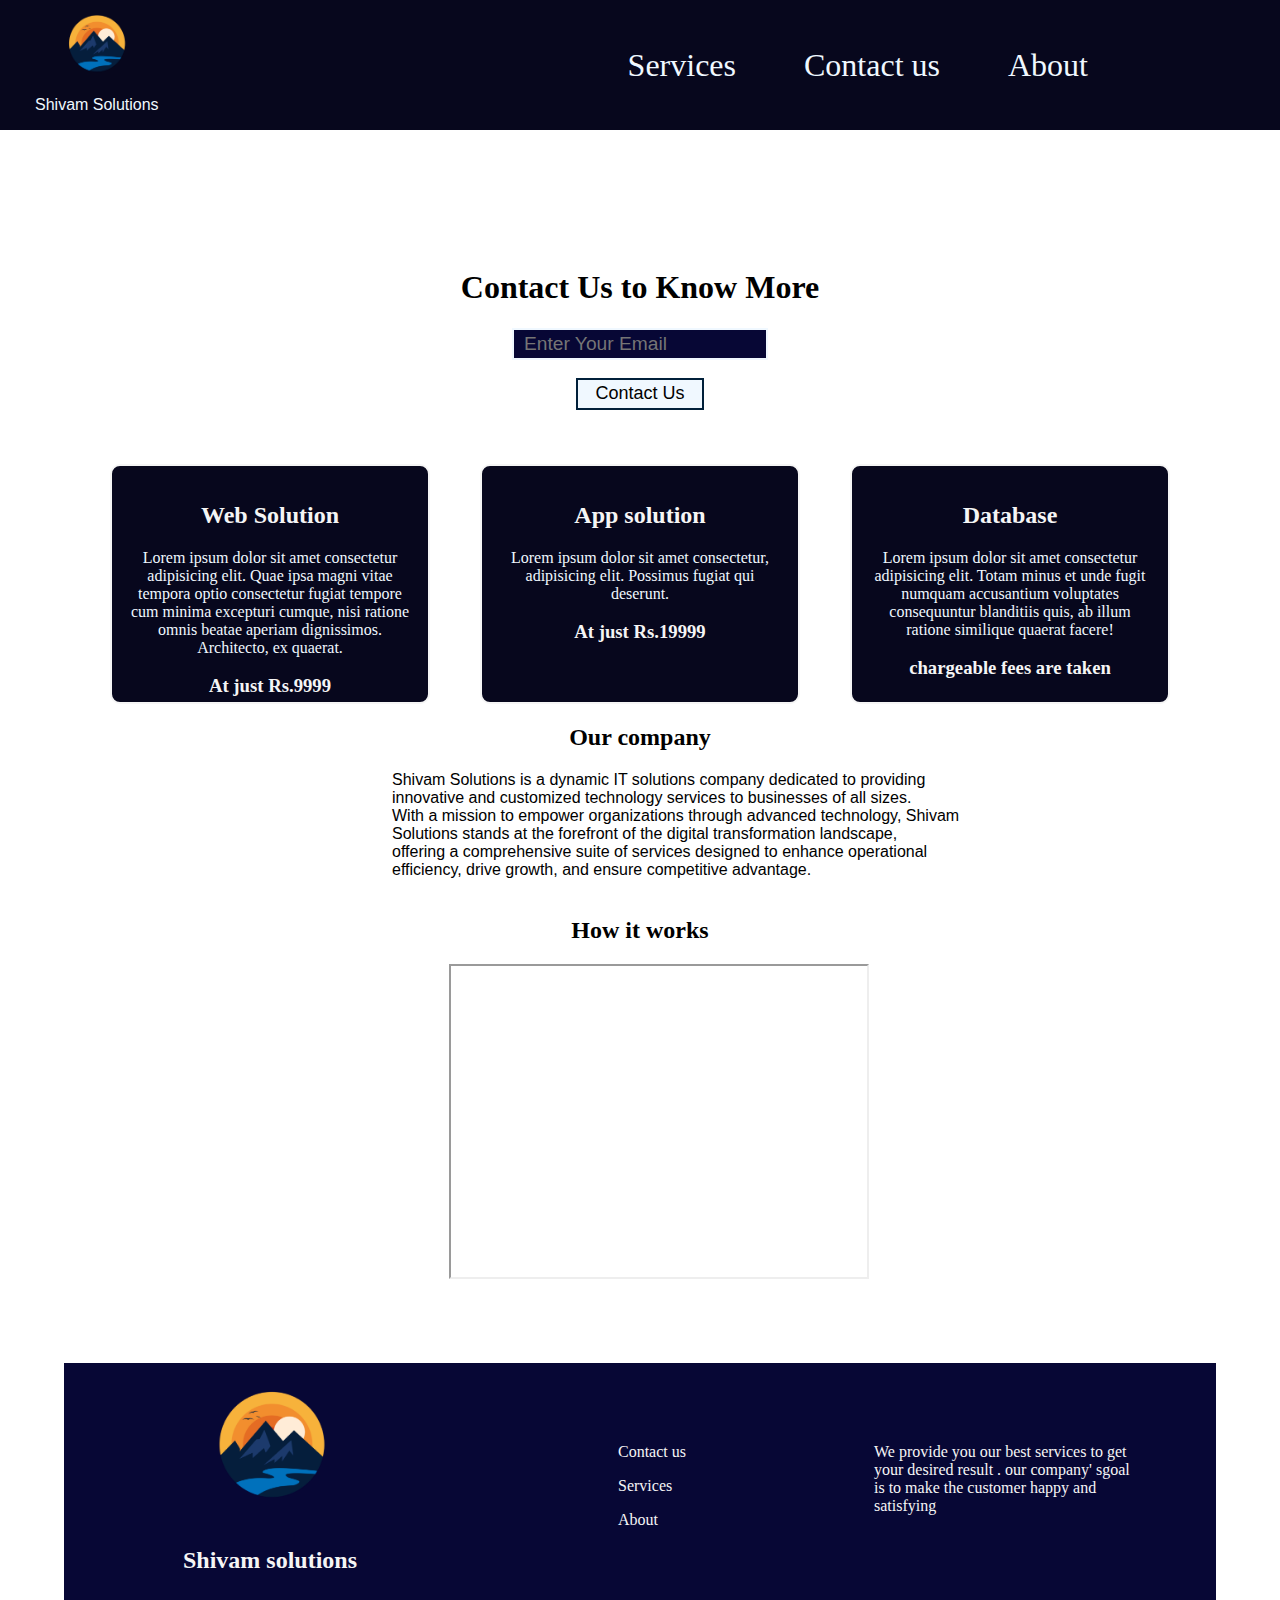
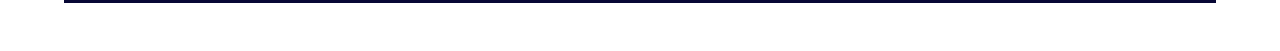
<file: index.html>
<!DOCTYPE html>
<html lang="en">

<head>
    <meta charset="UTF-8">
    <meta name="viewport" content="width=device-width, initial-scale=1.0">
    <title>Task-01 :Responsive Landing Page</title>
    <link rel="stylesheet" href="styles.css">
</head>

<body>

    <nav class="Main-navigation">
        <div class="company">
            <img src="assets/comapny_logo.png" alt="Company-Logo" class="company-logo" style="margin: 0 2rem;">
            <p>Shivam Solutions</h1>
        </div>
        <div class="nav">
            <ul>
                <li><a href="#services">Services</a></li>
                <li><a href="#form">Contact us</a></li>
                <li><a href="#About">About</a></li>
            </ul>
        </div>
    </nav>


    <div class="container">
        <div id="form">
            <form action="/task_01.html">
                <h1>Contact Us to Know More</h1>
                <input type="email" id="email" placeholder="Enter Your Email" required>
                <br>
                <button type="submit">Contact Us</button>
                <br>
                <br>
                <br>
            </form>
        </div>
        <div id="services" id="div2" class="target-div">
            <div>
                <h2>Web Solution</h2>
                <p>Lorem ipsum dolor sit amet consectetur adipisicing elit. Quae ipsa magni vitae tempora optio
                    consectetur fugiat tempore cum minima excepturi cumque, nisi ratione omnis beatae aperiam
                    dignissimos. Architecto, ex quaerat.</p>
                <h3>At just Rs.9999</h3>
            </div>
            <div>
                <h2>App solution</h2>
                <p>Lorem ipsum dolor sit amet consectetur, adipisicing elit. Possimus fugiat qui deserunt.</p>
                <h3>At just Rs.19999</h3>
            </div>
            <div>
                <h2>Database</h2>
                <p>Lorem ipsum dolor sit amet consectetur adipisicing elit. Totam minus et unde fugit numquam
                    accusantium voluptates consequuntur blanditiis quis, ab illum ratione similique quaerat facere!</p>
                <h3>chargeable fees are taken</h3>
            </div>
        </div>
        <div id="About" id="div3" class="target-div">

            <h2>Our company</h2>
            <pre>
                Shivam Solutions is a dynamic IT solutions company dedicated to providing 
                innovative and customized technology services to businesses of all sizes.
                With a mission to empower organizations through advanced technology, Shivam
                Solutions stands at the forefront of the digital transformation landscape, 
                offering a comprehensive suite of services designed to enhance operational 
                efficiency, drive growth, and ensure competitive advantage.
            </pre>
            <h2>How it works</h2>
            <div class="about">
                <iframe width="420" height="315" src="https://www.youtube.com/embed/tgbNymZ7vqY">
                </iframe>
            </div>
        </div>
        <footer>
            <div id="footer">
                    <div class="icon">
                        <a href="/task_01.html"><img src="assets/comapny_logo.png" alt="Company Logo" style="width: 15rem;"></a>
                        <h2>Shivam solutions</h2>
                    </div>
                    <ul>
                        <li class="list-item" onclick="form()">Contact us </li>
                        <li onclick="service()" class="list-item">Services</li>
                        <li onclick="About()" class="list-item">About </li>
                    </ul>
                    <p>We provide you our best services to get 
                        your desired result . our company' sgoal is to make the customer happy and satisfying
                    </p>
            </div>
        </footer> 

    </div>

    <script src="script.js"></script>
</body>

</html>
</file>
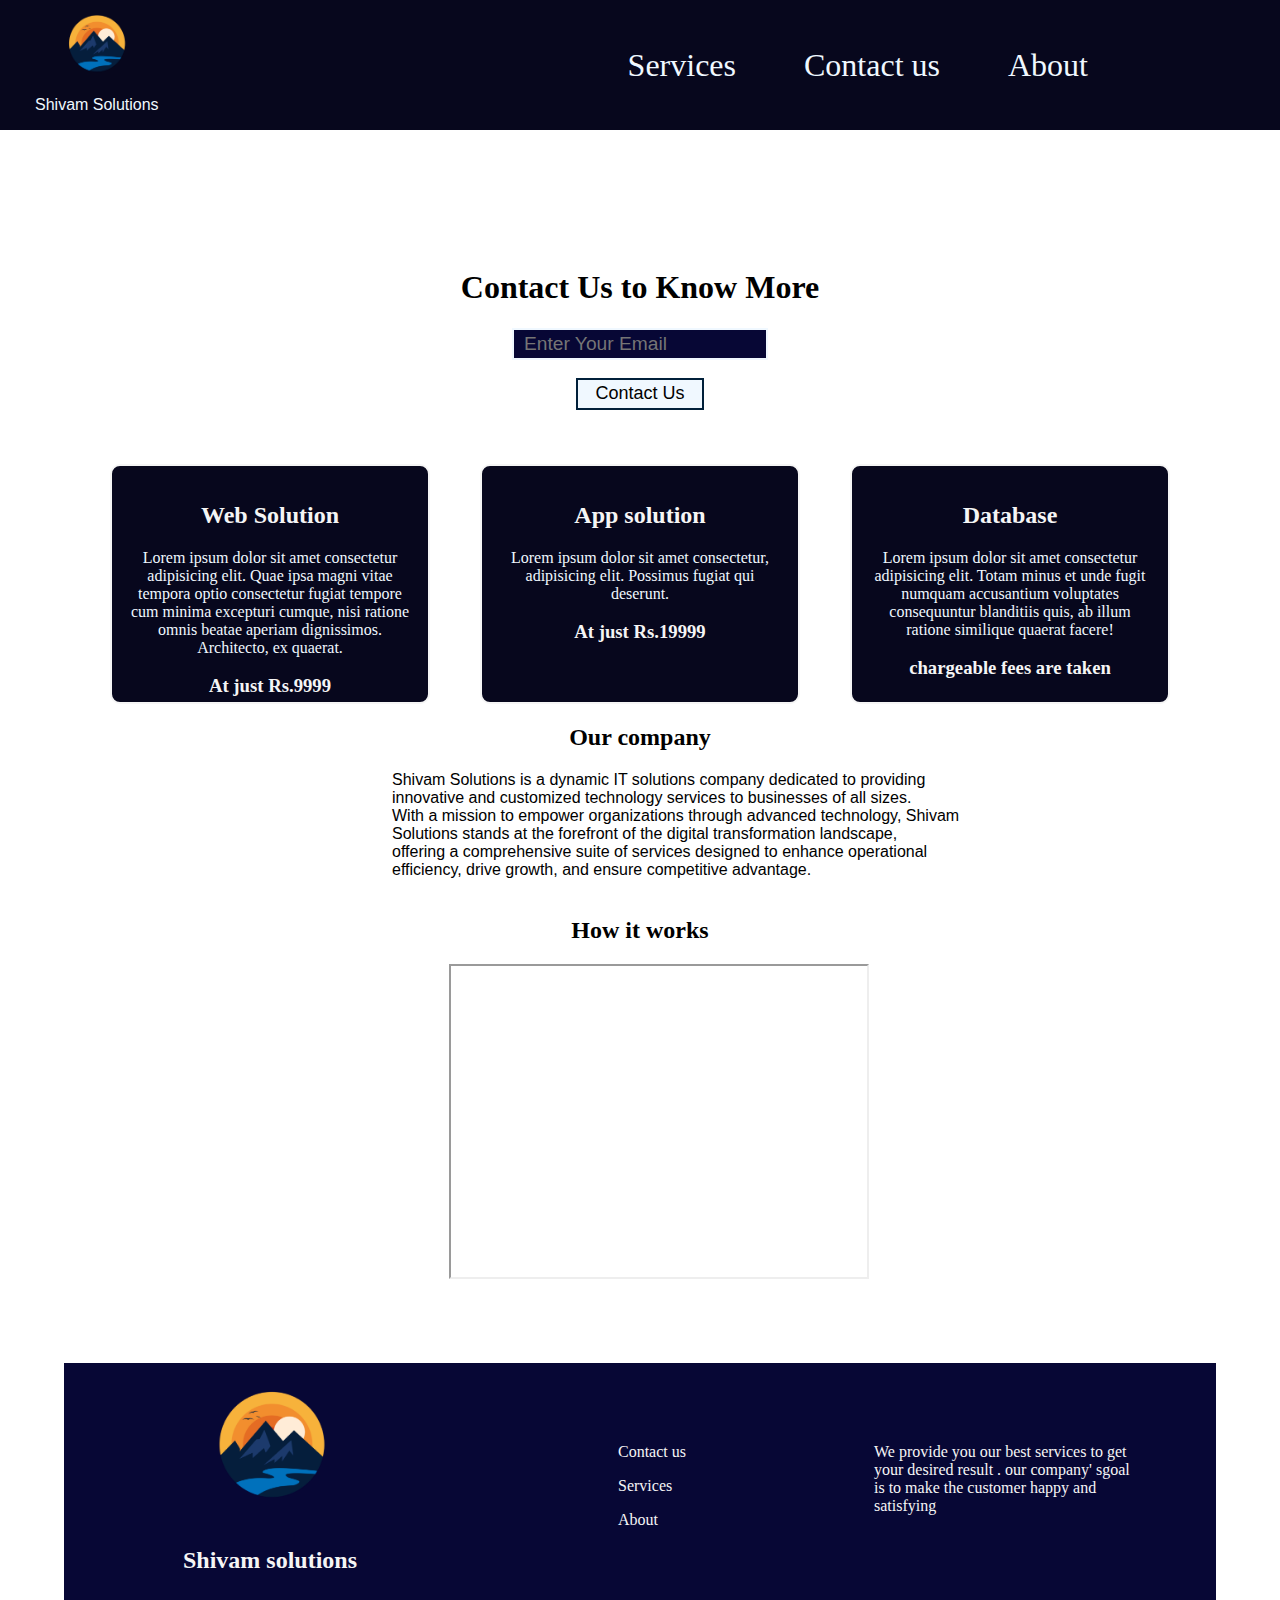
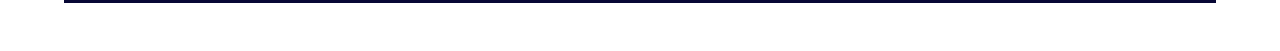
<file: task_01.html>
<!DOCTYPE html>
<html lang="en">

<head>
    <meta charset="UTF-8">
    <meta name="viewport" content="width=device-width, initial-scale=1.0">
    <title>Task-01 :Responsive Landing Page</title>
    <link rel="stylesheet" href="task_01.css">
</head>

<body>

    <nav class="Main-navigation">
        <div class="company">
            <img src="/assets/comapny logo.png" alt="Company-Logo" class="company-logo" style="margin: 0 2rem;">
            <p>Shivam Solutions</h1>
        </div>
        <div class="nav">
            <ul>
                <li><a href="#services">Services</a></li>
                <li><a href="#form">Contact us</a></li>
                <li><a href="#About">About</a></li>
            </ul>
        </div>
    </nav>


    <div class="container">
        <div id="form">
            <form action="/task_01.html">
                <h1>Contact Us to Know More</h1>
                <input type="email" id="email" placeholder="Enter Your Email" required>
                <br>
                <button type="submit">Contact Us</button>
                <br>
                <br>
                <br>
            </form>
        </div>
        <div id="services" id="div2" class="target-div">
            <div>
                <h2>Web Solution</h2>
                <p>Lorem ipsum dolor sit amet consectetur adipisicing elit. Quae ipsa magni vitae tempora optio
                    consectetur fugiat tempore cum minima excepturi cumque, nisi ratione omnis beatae aperiam
                    dignissimos. Architecto, ex quaerat.</p>
                <h3>At just Rs.9999</h3>
            </div>
            <div>
                <h2>App solution</h2>
                <p>Lorem ipsum dolor sit amet consectetur, adipisicing elit. Possimus fugiat qui deserunt.</p>
                <h3>At just Rs.19999</h3>
            </div>
            <div>
                <h2>Database</h2>
                <p>Lorem ipsum dolor sit amet consectetur adipisicing elit. Totam minus et unde fugit numquam
                    accusantium voluptates consequuntur blanditiis quis, ab illum ratione similique quaerat facere!</p>
                <h3>chargeable fees are taken</h3>
            </div>
        </div>
        <div id="About" id="div3" class="target-div">

            <h2>Our company</h2>
            <pre>
                Shivam Solutions is a dynamic IT solutions company dedicated to providing 
                innovative and customized technology services to businesses of all sizes.
                With a mission to empower organizations through advanced technology, Shivam
                Solutions stands at the forefront of the digital transformation landscape, 
                offering a comprehensive suite of services designed to enhance operational 
                efficiency, drive growth, and ensure competitive advantage.
            </pre>
            <h2>How it works</h2>
            <div class="about">
                <iframe width="420" height="315" src="https://www.youtube.com/embed/tgbNymZ7vqY">
                </iframe>
            </div>
        </div>
        <footer>
            <div id="footer">
                    <div class="icon">
                        <a href="/task_01.html"><img src="/assets/comapny logo.png" alt="Company Logo" style="width: 15rem;"></a>
                        <h2>Shivam solutions</h2>
                    </div>
                    <ul>
                        <li class="list-item" onclick="form()">Contact us </li>
                        <li onclick="service()" class="list-item">Services</li>
                        <li onclick="About()" class="list-item">About </li>
                    </ul>
                    <p>We provide you our best services to get 
                        your desired result . our company' sgoal is to make the customer happy and satisfying
                    </p>
            </div>
        </footer> 

    </div>

    <script src="task_01.js"></script>
</body>

</html>
</file>
<file: styles.css>
* {
    --nav-bg-color: rgb(7, 7, 29);
    --nav-text-color: aliceblue;
    box-sizing: border-box;

    color: black;

}


/* Navigation bar */

.nav {
    margin-right: 10rem;
}

.Main-navigation {
    width: 100vw;
    display: flex;
    flex-wrap: wrap;
    align-items: center;
    justify-content: space-between;
    background-color: var(--nav-bg-color);
    color: var(--nav-text-color);
    margin-right: 5px;
    position: fixed;
    top: 0;
    left: 0;
    z-index: 100;
}

/* company name and logo */
.company-logo {
    display: flex;
    flex-direction: column;
}

.company p {
    display: inline-block;
    font-family: 'Lucida Sans', 'Lucida Sans Regular', 'Lucida Grande', 'Lucida Sans Unicode', Geneva, Verdana, sans-serif;
    text-align: center;
    margin-top: -10rem;
    margin-left: 35px;
    color: var(--nav-text-color)
}

.company-logo {
    width: 10vw;
    height: auto;
}

.nav li {
    list-style: none;
    display: inline;
    margin: 0 2rem;
    cursor: pointer;
    font-size: xx-large;
}

a {
    text-decoration: none;
    color: var(--nav-text-color);
}

a:hover {
    color: aquamarine;
}

/* separation line */

hr {
    height: 1rem;

}


/* Main content */


/* Contact Section */

.container {
    display: flex;
    flex-direction: column;
    align-items: center;
    justify-content: space-evenly;
    position: relative;
    top: 15rem;
    flex-wrap: wrap;
}

form {
    display: flex;
    flex-direction: column;
    align-items: center;
    justify-content: space-evenly;

}

#form input {
    width: 20vw;
    height: 2rem;
    padding: 0 10px;
    font-size: larger;
    background-color: #070735;
    color: aliceblue;
    border: 2px solid aliceblue;
}

button {
    width: 10vw;
    height: 2rem;
    font-size: large;
    border: 2px solid #01203a;
    background-color: aliceblue;
    text-wrap: nowrap;
}

/* Services section */
#services {
    display: flex;
    flex-direction: row;
    align-items: center;
    justify-content: space-between;
    flex-wrap: wrap;
    gap: 50px;
    position: relative;
}

#services div {
    width: 25vw;
    height: 15rem;
    background-color: var(--nav-bg-color);
    color: var(--nav-text-color);
    text-align: center;
    border: 2px solid whitesmoke;
    border-radius: 10px;
    padding: 1rem 1rem;
    text-wrap: wrap;
}

#services h2,
h3 {
    color: whitesmoke;
}

#services p {
    color: var(--nav-text-color);
}


/* about company */

#About
{
    margin-bottom: 5rem;
}


#About>h2,
h3 {
    text-align: center;
}

#About pre {
    font-family: 'Lucida Sans', 'Lucida Sans Regular', 'Lucida Grande', 'Lucida Sans Unicode', Geneva, Verdana, sans-serif;
}

iframe {
    margin-left: 8rem;
}

/* Footer */


#footer {
    display: flex;
    flex-direction: row;
    align-items: start;
    justify-content: space-around;
    height: 15rem;
    width: 90vw;
    background-color: #070735;
    margin-bottom: 3rem;
    flex-wrap: wrap;

}

#footer *
{
    color: whitesmoke;

}

.icon
{
    display: flex;
    flex-direction: column;
    align-items: center;
    justify-content: space-evenly;
    flex-wrap: wrap;
}
.icon h2
{
    padding: 0;
    margin: 0;
}
#footer ul{
    margin: 4rem 1rem; 
}

#footer li
{
    list-style: none;
    margin: 1rem 0;
}

#footer p
{
    display: block;
    text-wrap: wrap;
    width: 20vw;
    margin-top:5rem ;
}

@media screen and (width<950px) {
    body{
        width:100vw;
    }

    .Main-navigation
    {
        flex-direction: column;
        flex-wrap: nowrap;
        width: 100%;
    }
    #services
    {
        flex-direction: column;
    }
    #footer
    {
        height: fit-content;
        flex-direction: column;
        align-items: center;
    }
    #footer p{

        margin: 0 0;
        margin-bottom: 4rem;
        display: block;
        width:50%;
    }
    #footer ul
    {
        margin: 0 auto;
        
    }
    #form button{

        width: fit-content;
    }
    #form input{

        width: 80%;
    }
  
}

.list-item
{
    cursor: pointer;
}
</file>
<file: task_01.css>
* {
    --nav-bg-color: rgb(7, 7, 29);
    --nav-text-color: aliceblue;
    box-sizing: border-box;

    color: black;

}


/* Navigation bar */

.nav {
    margin-right: 10rem;
}

.Main-navigation {
    width: 100vw;
    display: flex;
    flex-wrap: wrap;
    align-items: center;
    justify-content: space-between;
    background-color: var(--nav-bg-color);
    color: var(--nav-text-color);
    margin-right: 5px;
    position: fixed;
    top: 0;
    left: 0;
    z-index: 100;
}

/* company name and logo */
.company-logo {
    display: flex;
    flex-direction: column;
}

.company p {
    display: inline-block;
    font-family: 'Lucida Sans', 'Lucida Sans Regular', 'Lucida Grande', 'Lucida Sans Unicode', Geneva, Verdana, sans-serif;
    text-align: center;
    margin-top: -10rem;
    margin-left: 35px;
    color: var(--nav-text-color)
}

.company-logo {
    width: 10vw;
    height: auto;
}

.nav li {
    list-style: none;
    display: inline;
    margin: 0 2rem;
    cursor: pointer;
    font-size: xx-large;
}

a {
    text-decoration: none;
    color: var(--nav-text-color);
}

a:hover {
    color: aquamarine;
}

/* separation line */

hr {
    height: 1rem;

}


/* Main content */


/* Contact Section */

.container {
    display: flex;
    flex-direction: column;
    align-items: center;
    justify-content: space-evenly;
    position: relative;
    top: 15rem;
    flex-wrap: wrap;
}

form {
    display: flex;
    flex-direction: column;
    align-items: center;
    justify-content: space-evenly;

}

#form input {
    width: 20vw;
    height: 2rem;
    padding: 0 10px;
    font-size: larger;
    background-color: #070735;
    color: aliceblue;
    border: 2px solid aliceblue;
}

button {
    width: 10vw;
    height: 2rem;
    font-size: large;
    border: 2px solid #01203a;
    background-color: aliceblue;
    text-wrap: nowrap;
}

/* Services section */
#services {
    display: flex;
    flex-direction: row;
    align-items: center;
    justify-content: space-between;
    flex-wrap: wrap;
    gap: 50px;
    position: relative;
}

#services div {
    width: 25vw;
    height: 15rem;
    background-color: var(--nav-bg-color);
    color: var(--nav-text-color);
    text-align: center;
    border: 2px solid whitesmoke;
    border-radius: 10px;
    padding: 1rem 1rem;
    text-wrap: wrap;
}

#services h2,
h3 {
    color: whitesmoke;
}

#services p {
    color: var(--nav-text-color);
}


/* about company */

#About
{
    margin-bottom: 5rem;
}


#About>h2,
h3 {
    text-align: center;
}

#About pre {
    font-family: 'Lucida Sans', 'Lucida Sans Regular', 'Lucida Grande', 'Lucida Sans Unicode', Geneva, Verdana, sans-serif;
}

iframe {
    margin-left: 8rem;
}

/* Footer */


#footer {
    display: flex;
    flex-direction: row;
    align-items: start;
    justify-content: space-around;
    height: 15rem;
    width: 90vw;
    background-color: #070735;
    margin-bottom: 3rem;
    flex-wrap: wrap;

}

#footer *
{
    color: whitesmoke;

}

.icon
{
    display: flex;
    flex-direction: column;
    align-items: center;
    justify-content: space-evenly;
    flex-wrap: wrap;
}
.icon h2
{
    padding: 0;
    margin: 0;
}
#footer ul{
    margin: 4rem 1rem; 
}

#footer li
{
    list-style: none;
    margin: 1rem 0;
}

#footer p
{
    display: block;
    text-wrap: wrap;
    width: 20vw;
    margin-top:5rem ;
}

@media screen and (width<950px) {
    body{
        width:100vw;
    }

    .Main-navigation
    {
        flex-direction: column;
        flex-wrap: nowrap;
        width: 100%;
    }
    #services
    {
        flex-direction: column;
    }
    #footer
    {
        height: fit-content;
        flex-direction: column;
        align-items: center;
    }
    #footer p{

        margin: 0 0;
        margin-bottom: 4rem;
        display: block;
        width:50%;
    }
    #footer ul
    {
        margin: 0 auto;
        
    }
    #form button{

        width: fit-content;
    }
    #form input{

        width: 80%;
    }
  
}

.list-item
{
    cursor: pointer;
}
</file>
